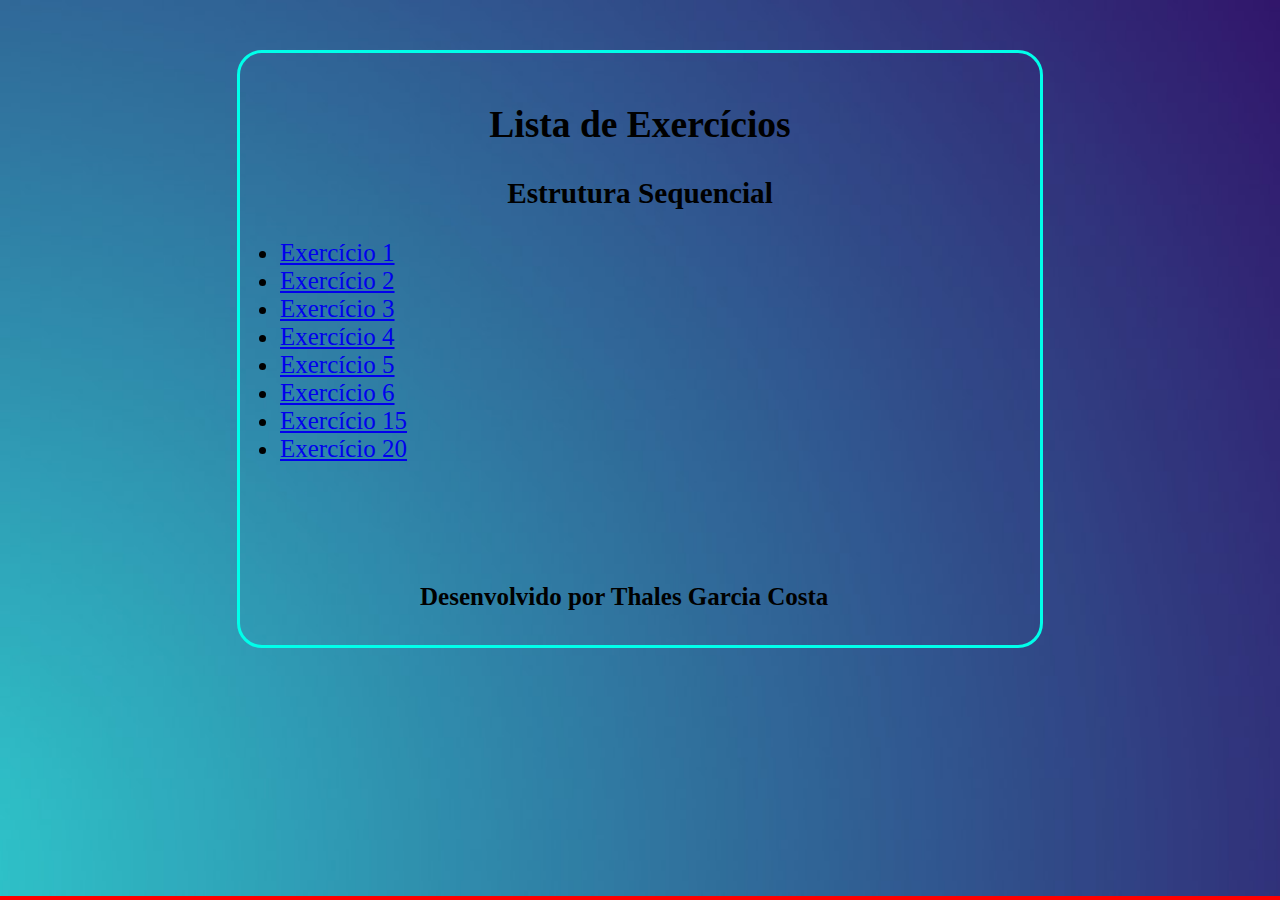
<file: index.html>
<!DOCTYPE html>
<html>
    <head>
        <link rel="stylesheet" type="text/css" href="estilos.css">
        <meta charset="utf-8"/>
        <center><title> Lista de Exercícios - Estrutura Sequencial </title>
    </head>
    <body>
        <header>
            <h2> Lista de Exercícios </h2>
            <h3> Estrutura Sequencial </h3>
        </header></center>
        <main>
            <ul> <!-- unorded list -->  
                <li> <!-- list item-->
                    <a href="exe1.html"> Exercício 1 </a>
                </li>
                <li> <!-- list item-->
                    <a href="exe2.html"> Exercício 2 </a>
                </li>
                <li> <!-- list item-->
                    <a href="exe3.html"> Exercício 3 </a>
                </li>
                <li> <!-- list item-->
                    <a href="exe4.html"> Exercício 4 </a>
                </li>
                <li> <!-- list item-->
                    <a href="exe5.html"> Exercício 5 </a>
                </li>
                <li> <!-- list item-->
                    <a href="exe6.html"> Exercício 6 </a>
                </li>
                <li> <!-- list item-->
                    <a href="exe15.html"> Exercício 15 </a>
                </li>
                <li> <!-- list item-->
                    <a href="exe20.html"> Exercício 20 </a>
                </li>
            </ul>
        </main>
    </body>
        <footer>
            <h4> Desenvolvido por Thales Garcia Costa </h4>
        </footer>
</html>
</file>
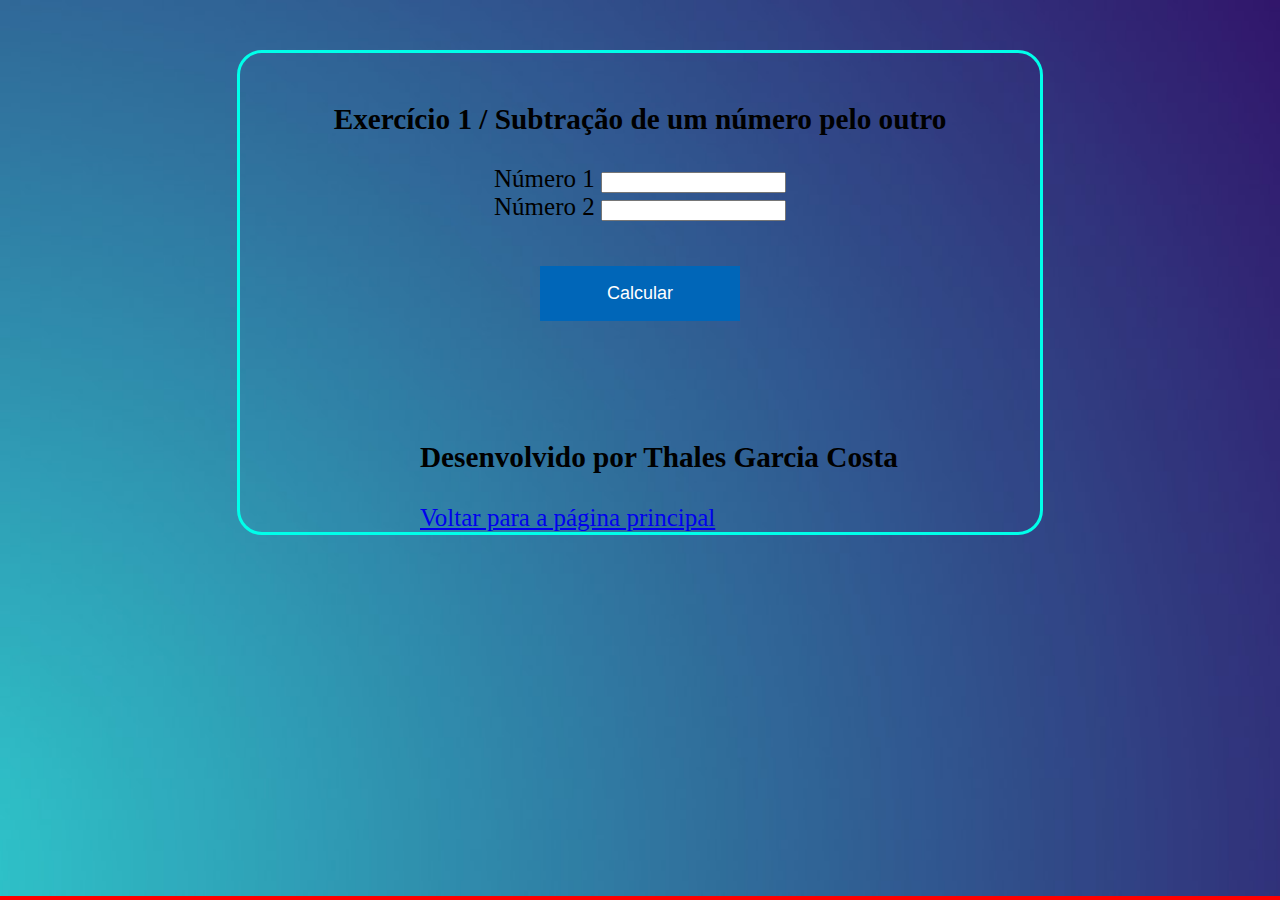
<file: exe1.html>
<!DOCTYPE html>
<html>
    <head>
        <meta charset="utf-8"/>
        <title> Exercício 1</title>
        <script src="funcoes.js"> </script> <!-- referência para o JS externo --> 
        <link rel="stylesheet" type="text/css" href="estilos.css"> <!-- referência para o CSS externo --> 
    </head>
    <body>
        <header>
           <center><h3> Exercício 1 / Subtração de um número pelo outro </h3></center>
        </header>
        <main>
            <center><div>
                <label for="nro1"> Número 1 </label> <!-- rótulo-->
                <input type="number" id="nro1"/> <!-- caixa de texto -->
            </div>
            <div>
                <label for="nro2"> Número 2 </label> <!-- rótulo-->
                <input type="number" id="nro2"/> <!-- caixa de texto -->
            </div>
            <div>
               <button type="button" onClick="exe1()" class="btn"> Calcular </button>
            </div> 
            <div id="resultado">

            </div></center>
        </main>
        <footer>
            <h3> Desenvolvido por Thales Garcia Costa </h3>
            <a href="index.html"> Voltar para a página principal </a>
        </footer>
    </body>
</html>
</file>
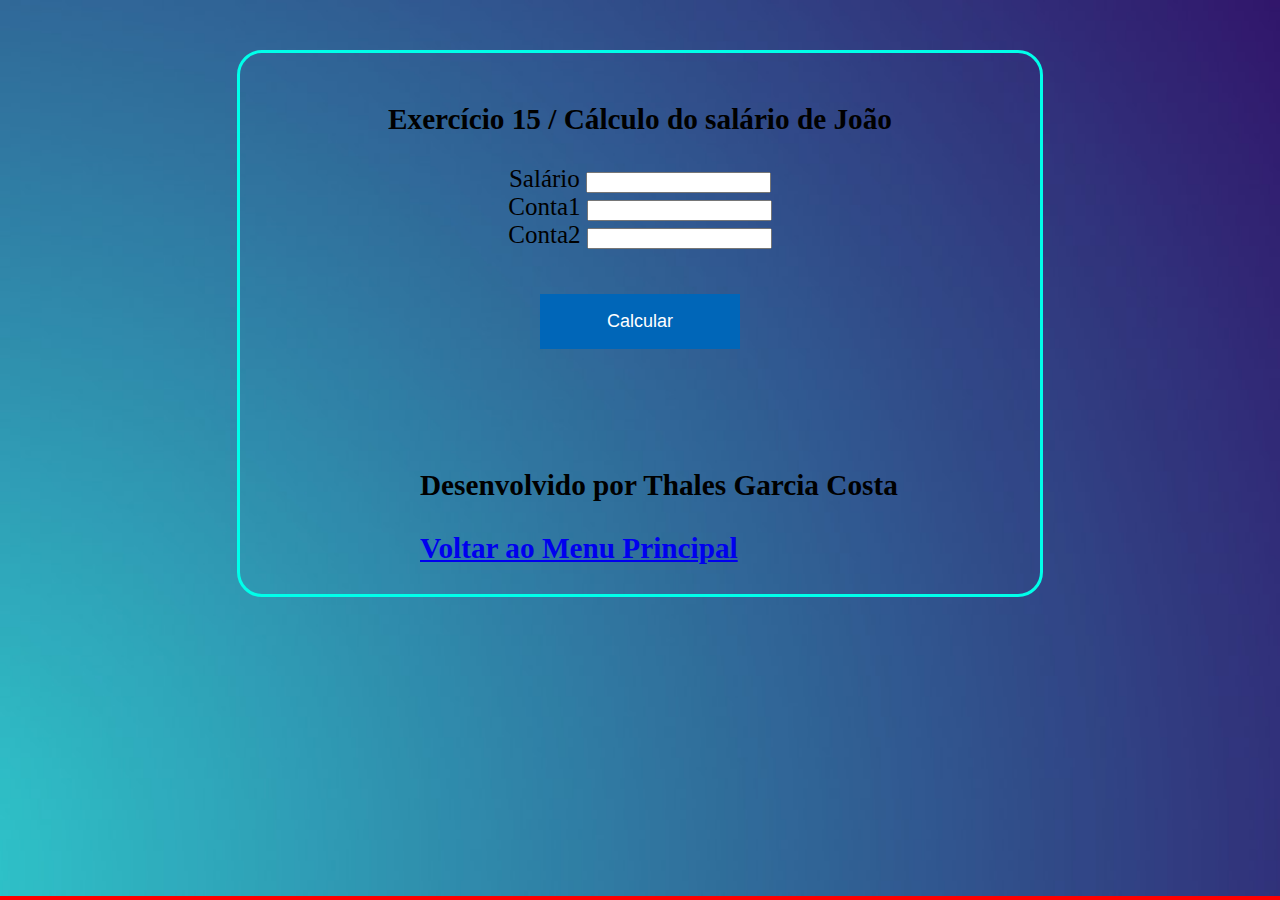
<file: exe15.html>
<!DOCTYPE html>
<html>
    <head>
        <meta charset="utf-8"/>
        <title> </title>
        <script src="funcoes.js"> </script> <!-- referência para o JS externo --> 
        <link rel="stylesheet" type="text/css" href="estilos.css"> <!-- referência para o CSS externo --> 
     </head>
    <body>
        <header>
            <center> <h3> Exercício 15 / Cálculo do salário de João </h3> </center>
          </header>
        <main><center>
            <div>
                <label for="salario"> Salário </label> <!-- rótulo-->
                <input type="number" id="salario"/> <!-- caixa de texto -->
            </div>
            <div>
                <label for="conta1"> Conta1 </label> <!-- rótulo-->
                <input type="number" id="conta1"/> <!-- caixa de texto -->
            </div>
            <div>
                <label for="conta2"> Conta2 </label> <!-- rótulo-->
                <input type="number" id="conta2"/> <!-- caixa de texto -->
            </div>
            <div>
               <button type="button" onClick="exe15()" class="btn"> Calcular </button>
            </div>
            <div id="resultado">

            </div>
        </center>
        </main>
        <footer>
            <h3> Desenvolvido por Thales Garcia Costa </h3>
            <h3> <a href="index.html"> Voltar ao Menu Principal </a> </h3>
         </footer>
    </body>
</html>
</file>
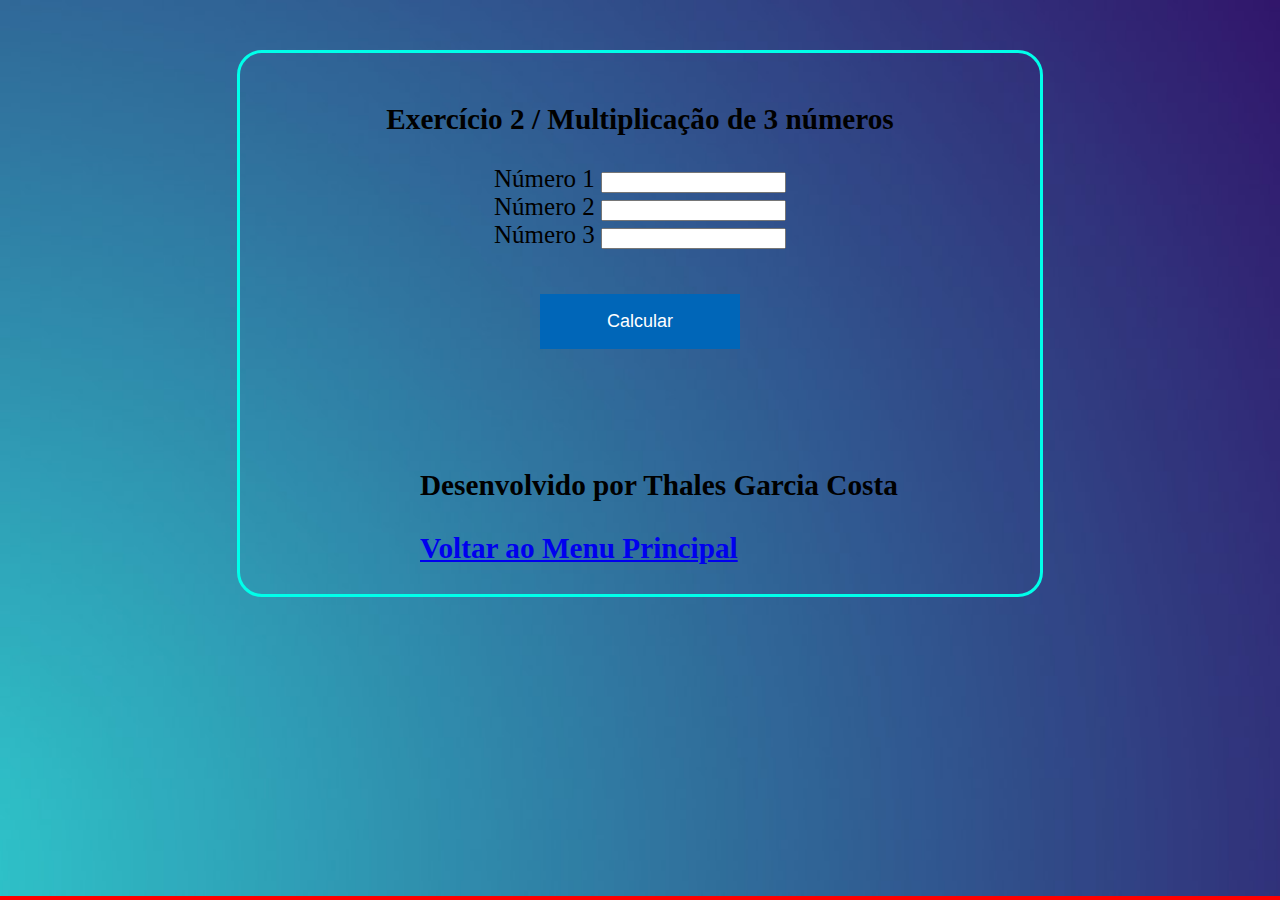
<file: exe2.html>
<!DOCTYPE html>
<html>
    <head>
        <meta charset="utf-8"/>
        <title> </title>
        <script src="funcoes.js"> </script> <!-- referência para o JS externo --> 
        <link rel="stylesheet" type="text/css" href="estilos.css"> <!-- referência para o CSS externo --> 
     </head>
    <body>
        <header>
            <center><h3> Exercício 2 / Multiplicação de 3 números</h3></center>
          </header>
        <main><center>
            <div>
                <label for="nro1"> Número 1 </label> <!-- rótulo-->
                <input type="number" id="nro1"/> <!-- caixa de texto -->
            </div>
            <div>
                <label for="nro2"> Número 2 </label> <!-- rótulo-->
                <input type="number" id="nro2"/> <!-- caixa de texto -->
            </div>
            <div>
                <label for="nro3"> Número 3 </label> <!-- rótulo-->
                <input type="number" id="nro3"/> <!-- caixa de texto -->
            </div>
            <div>
               <button type="button" onClick="exe2()" class="btn"> Calcular </button>
            </div>
            <div id="resultado">

            </div></center>
        </main>
        <footer>
            <h3> Desenvolvido por Thales Garcia Costa </h3>
            <h3> <a href="index.html"> Voltar ao Menu Principal </a> </h3>
         </footer>
    </body>
</html>
</file>
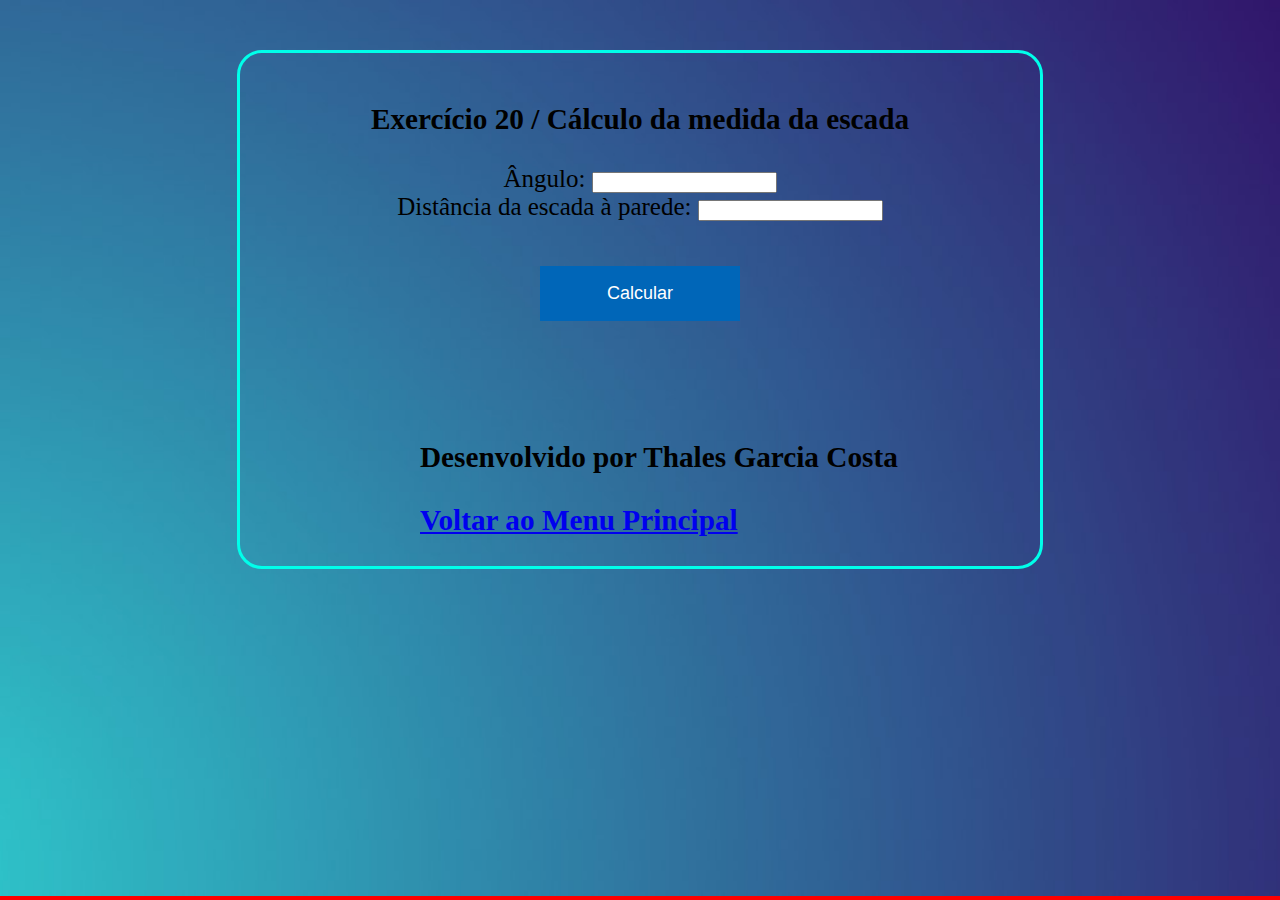
<file: exe20.html>
<!DOCTYPE html>
<html>
    <head>
        <meta charset="utf-8"/>
        <title> </title>
        <script src="funcoes.js"> </script> <!-- referência para o JS externo --> 
        <link rel="stylesheet" type="text/css" href="estilos.css"> <!-- referência para o CSS externo --> 
     </head>
    <body>
        <header>
            <center> <h3> Exercício 20 / Cálculo da medida da escada </h3> </center>
          </header>
        <main><center>
            <div>
                <label for="angulo"> Ângulo:  </label> <!-- rótulo-->
                <input type="number" id="angulo"/> <!-- caixa de texto -->
            </div>
            <div>
                <label for="distancia"> Distância da escada à parede:  </label> <!-- rótulo-->
                <input type="number" id="distancia"/> <!-- caixa de texto -->
            </div>
            <div>
               <button type="button" onClick="exe20()" class="btn"> Calcular </button>
            </div>
            <div id="resultado">

            </div>
        </center>
        </main>
        <footer>
            <h3> Desenvolvido por Thales Garcia Costa </h3>
            <h3> <a href="index.html"> Voltar ao Menu Principal </a> </h3>
         </footer>
    </body>
</html>
</file>
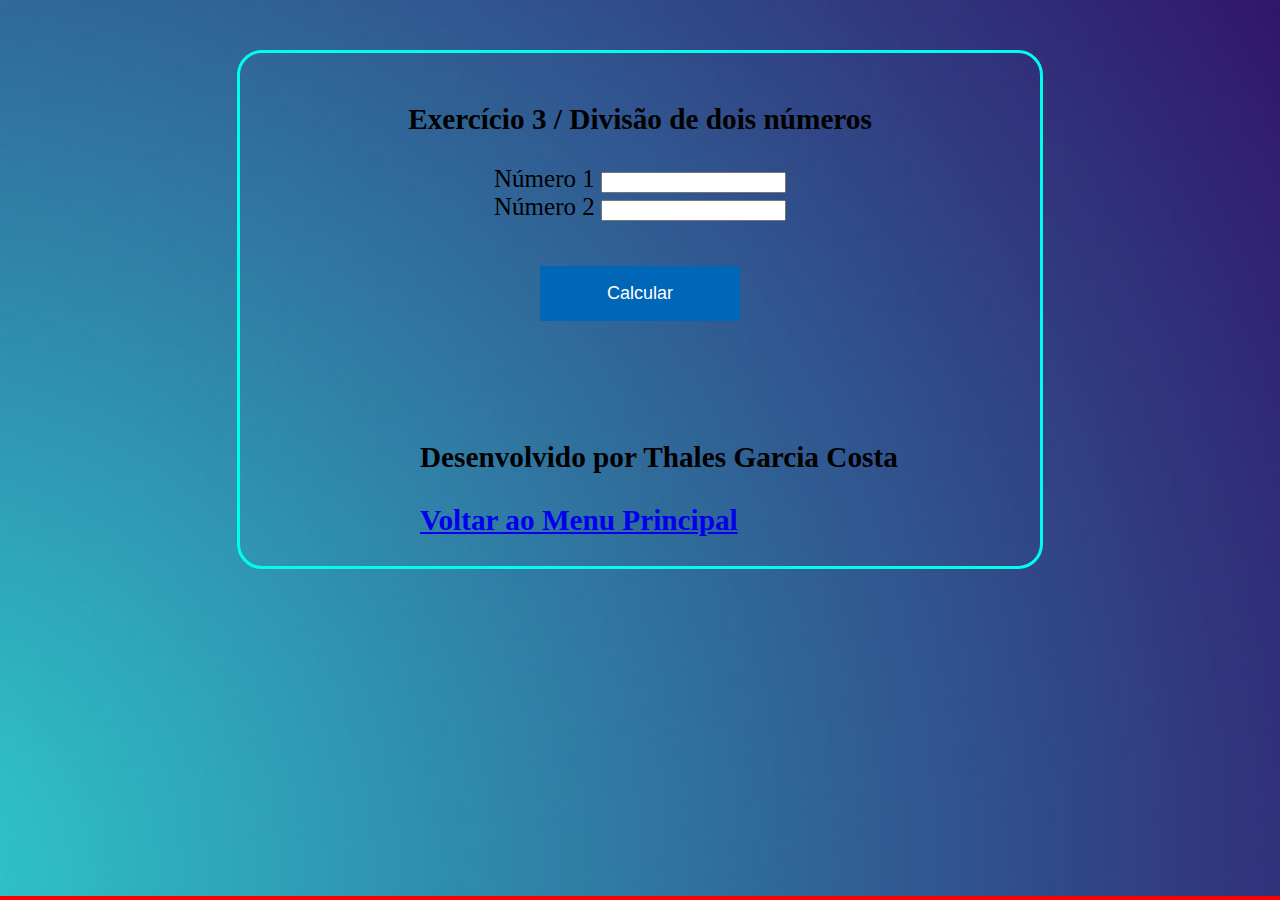
<file: exe3.html>
<!DOCTYPE html>
<html>
    <head>
        <meta charset="utf-8"/>
        <title> </title>
        <script src="funcoes.js"> </script> <!-- referência para o JS externo --> 
        <link rel="stylesheet" type="text/css" href="estilos.css"> <!-- referência para o CSS externo --> 
     </head>
    <body>
        <header>
            <center><h3> Exercício 3 / Divisão de dois números </h3></center>
          </header>
        <main><center>
            <div>
                <label for="nro1"> Número 1 </label> <!-- rótulo-->
                <input type="number" id="nro1"/> <!-- caixa de texto -->
            </div>
            <div>
                <label for="nro2"> Número 2 </label> <!-- rótulo-->
                <input type="number" id="nro2"/> <!-- caixa de texto -->
            </div>
            <div>
               <button type="button" onClick="exe3()" class="btn"> Calcular </button>
            </div>
            <div id="resultado">

            </div></center>
        </main>
        <footer>
            <h3> Desenvolvido por Thales Garcia Costa </h3>
            <h3> <a href="index.html"> Voltar ao Menu Principal </a> </h3>
         </footer>
    </body>
</html>
</file>
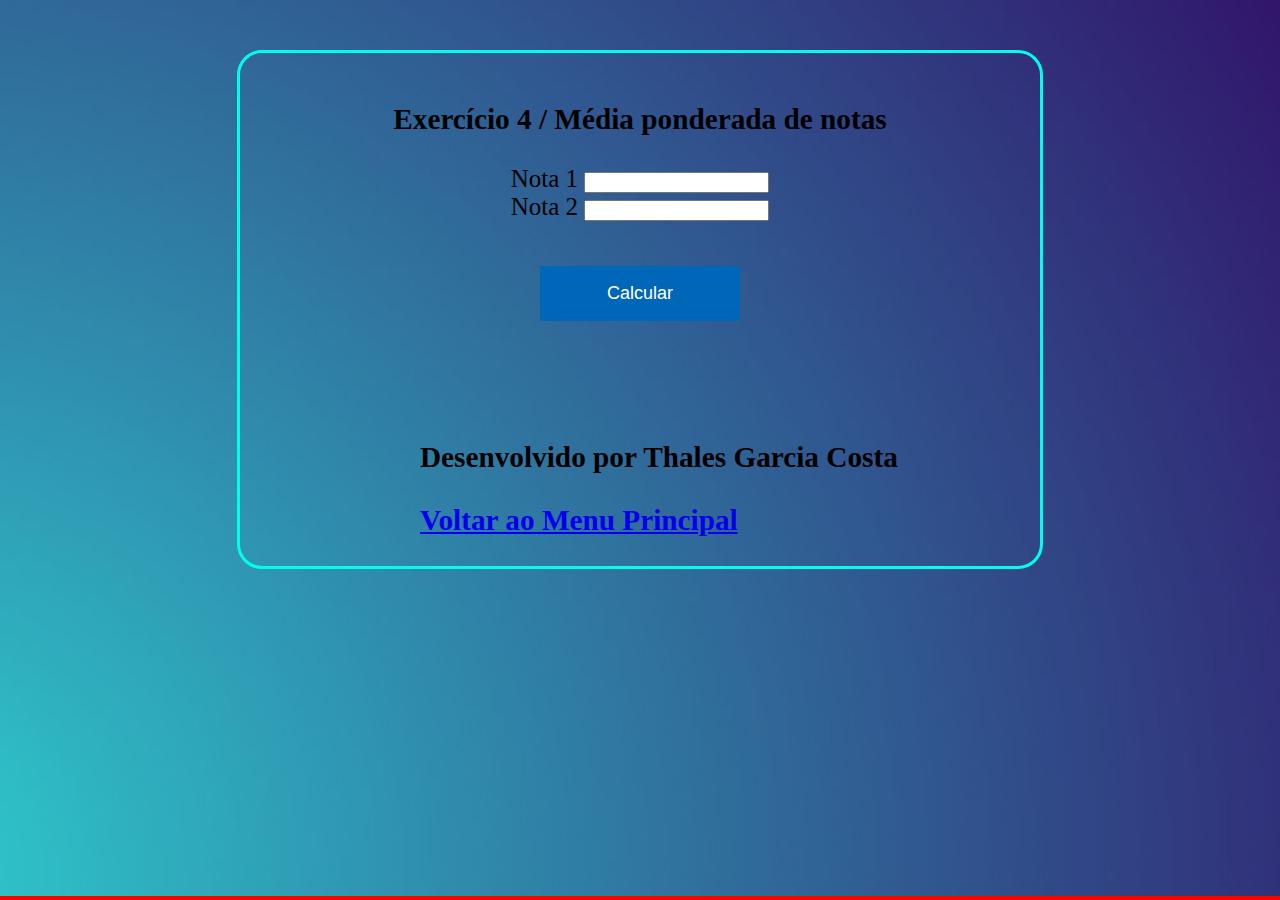
<file: exe4.html>
<!DOCTYPE html>
<html>
    <head>
        <meta charset="utf-8"/>
        <title> </title>
        <script src="funcoes.js"> </script> <!-- referência para o JS externo --> 
        <link rel="stylesheet" type="text/css" href="estilos.css"> <!-- referência para o CSS externo --> 
     </head>
    <body>
        <header>
            <center> <h3> Exercício 4 / Média ponderada de notas </h3> </center>
          </header>
        <main><center>
            <div>
                <label for="nota1"> Nota 1 </label> <!-- rótulo-->
                <input type="number" id="nota1"/> <!-- caixa de texto -->
            </div>
            <div>
                <label for="nota2"> Nota 2 </label> <!-- rótulo-->
                <input type="number" id="nota2"/> <!-- caixa de texto -->
            </div>
            <div>
               <button type="button" onClick="exe4()" class="btn"> Calcular </button>
            </div>
            <div id="resultado">

            </div>
        </center>
        </main>
        <footer>
            <h3> Desenvolvido por Thales Garcia Costa </h3>
            <h3> <a href="index.html"> Voltar ao Menu Principal </a> </h3>
         </footer>
    </body>
</html>
</file>
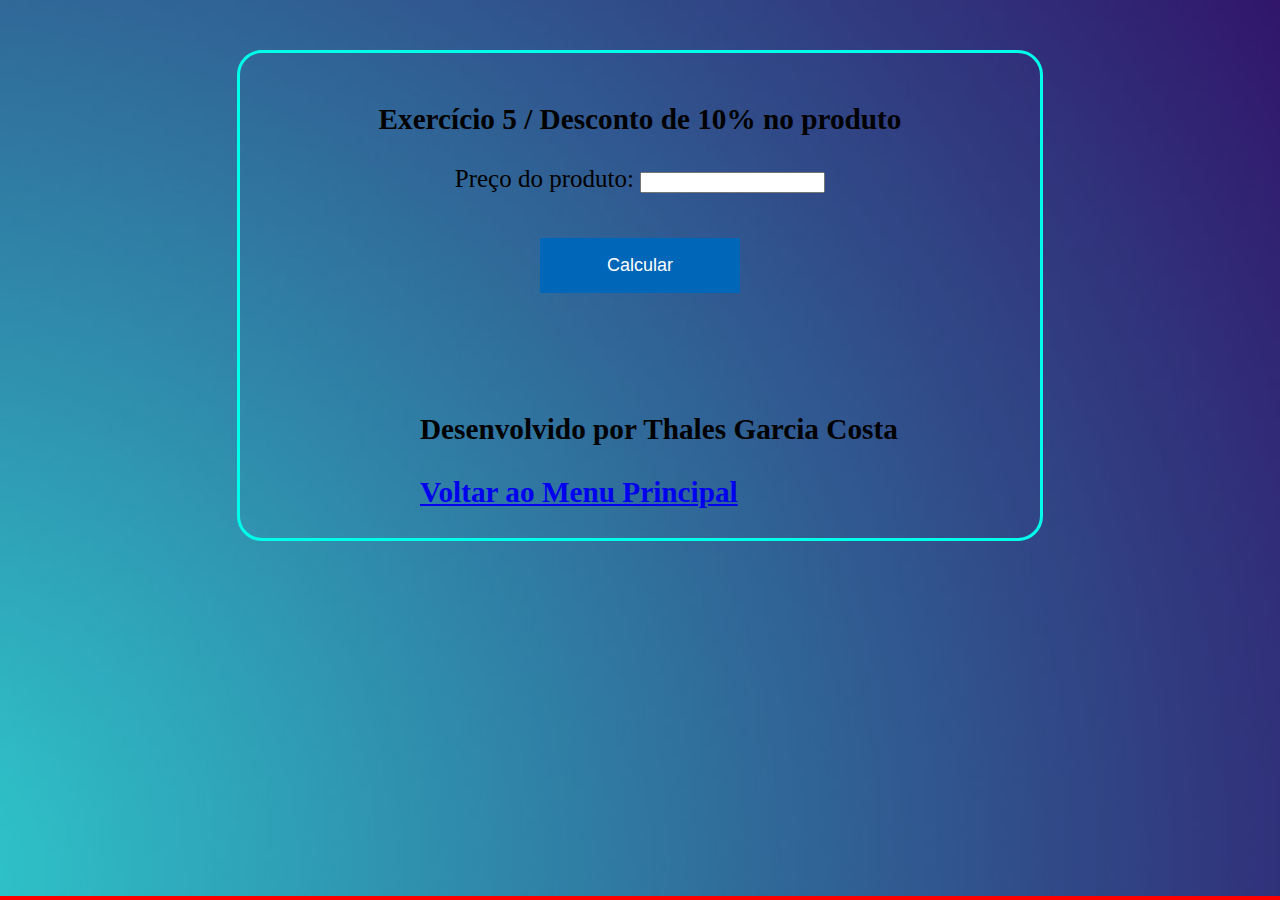
<file: exe5.html>
<!DOCTYPE html>
<html>
    <head>
        <meta charset="utf-8"/>
        <title> </title>
        <script src="funcoes.js"> </script> <!-- referência para o JS externo --> 
        <link rel="stylesheet" type="text/css" href="estilos.css"> <!-- referência para o CSS externo --> 
     </head>
    <body>
        <header>
            <center> <h3> Exercício 5 / Desconto de 10% no produto </h3> </center>
          </header>
        <main><center>
            <div>
                <label for="preco"> Preço do produto: </label> <!-- rótulo-->
                <input type="number" id="preco"/> <!-- caixa de texto -->
            </div>
            <div>
               <button type="button" onClick="exe5()" class="btn"> Calcular </button>
            </div>
            <div id="resultado">

            </div>
        </center>
        </main>
        <footer>
            <h3> Desenvolvido por Thales Garcia Costa </h3>
            <h3> <a href="index.html"> Voltar ao Menu Principal </a> </h3>
         </footer>
    </body>
</html>
</file>
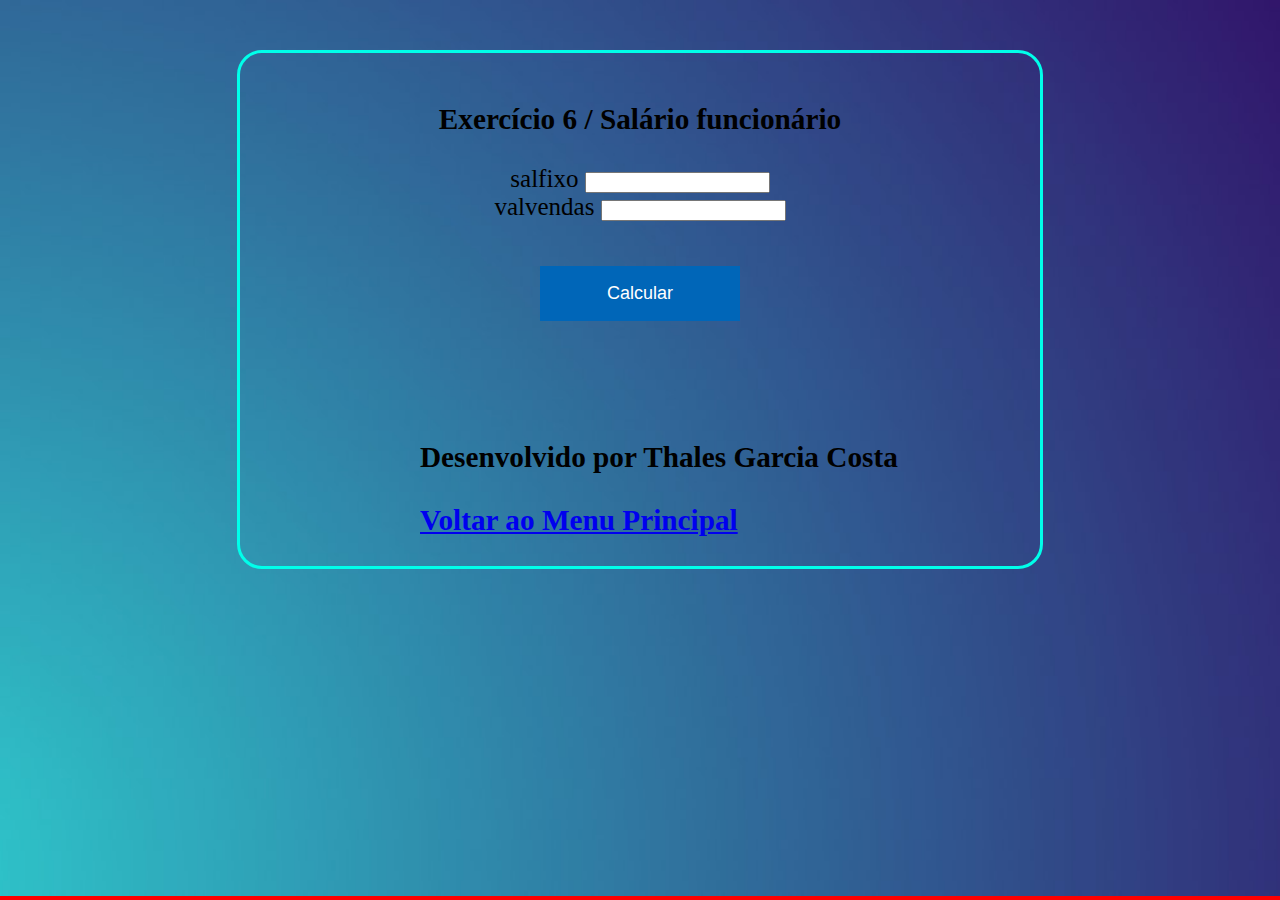
<file: exe6.html>
<!DOCTYPE html>
<html>
    <head>
        <meta charset="utf-8"/>
        <title> </title>
        <script src="funcoes.js"> </script> <!-- referência para o JS externo --> 
        <link rel="stylesheet" type="text/css" href="estilos.css"> <!-- referência para o CSS externo --> 
     </head>
    <body>
        <header>
            <center> <h3> Exercício 6 / Salário funcionário </h3> </center>
          </header>
        <main><center>
            <div>
                <label for="salfixo"> salfixo </label> <!-- rótulo-->
                <input type="number" id="salfixo"/> <!-- caixa de texto -->
            </div>
            <div>
                <label for="valvendas"> valvendas </label> <!-- rótulo-->
                <input type="number" id="valvendas"/> <!-- caixa de texto -->
            </div>
            <div>
               <button type="button" onClick="exe6()" class="btn"> Calcular </button>
            </div>
            <div id="resultado">

            </div>
        </center>
        </main>
        <footer>
            <h3> Desenvolvido por Thales Garcia Costa </h3>
            <h3> <a href="index.html"> Voltar ao Menu Principal </a> </h3>
         </footer>
    </body>
</html>
</file>
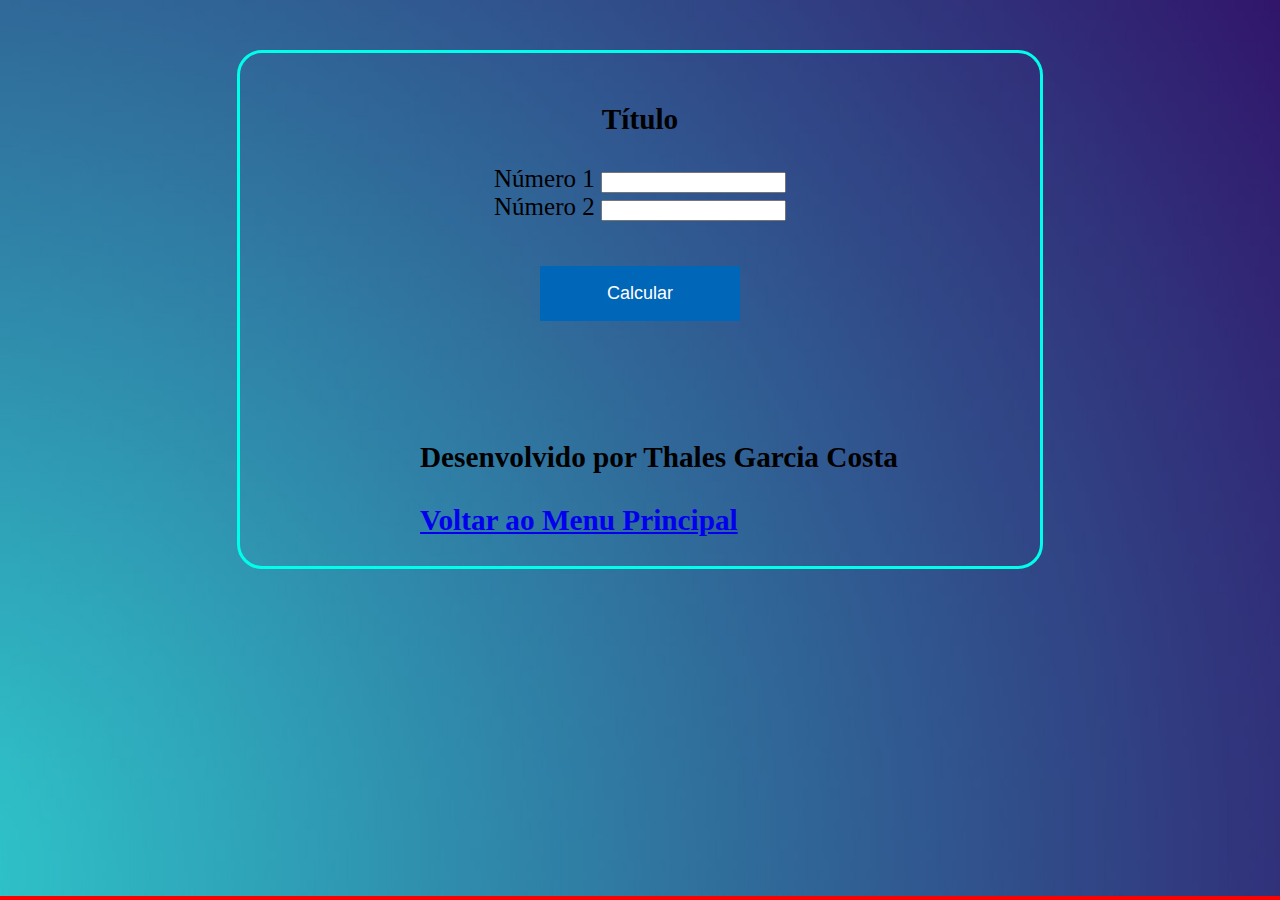
<file: modelo.html>
<!DOCTYPE html>
<html>
    <head>
        <meta charset="utf-8"/>
        <title> </title>
        <script src="funcoes.js"> </script> <!-- referência para o JS externo --> 
        <link rel="stylesheet" type="text/css" href="estilos.css"> <!-- referência para o CSS externo --> 
     </head>
    <body>
        <header>
            <center> <h3> Título </h3> </center>
          </header>
        <main><center>
            <div>
                <label for="nro1"> Número 1 </label> <!-- rótulo-->
                <input type="number" id="nro1"/> <!-- caixa de texto -->
            </div>
            <div>
                <label for="nro2"> Número 2 </label> <!-- rótulo-->
                <input type="number" id="nro2"/> <!-- caixa de texto -->
            </div>
            <div>
               <button type="button" onClick="exe1()" class="btn"> Calcular </button>
            </div>
            <div id="resultado">

            </div>
        </center>
        </main>
        <footer>
            <h3> Desenvolvido por Thales Garcia Costa </h3>
            <h3> <a href="index.html"> Voltar ao Menu Principal </a> </h3>
         </footer>
    </body>
</html>
</file>
<file: estilos.css>
body{
    font-size: 25px;
    width: 800px;
    margin: auto;
    background-color: red;
    margin-top: 50px;
    background-image: url("anime.jpg");
    background-repeat: no-repeat;
    background-size: 100%;
    border: 3px solid rgb(0, 255, 234);
    border-radius: 25px;
}
header{
    margin-top: 50px;
}
main{
    margin-top: 20px;
}
footer{
    margin-left: 180px;
    margin-top: 120px;
}
h1{
    color: rgb(248, 246, 246);
}
.btn {
font-size: 18px;
width: 200px;
height: 55px;
background-color: #0066b8;
padding: 9px 50px;
margin-top: 45px;
border: none;
color: white;
}
#resultado{
    margin-top: 30px;
    font-size: 35px;
}
</file>
